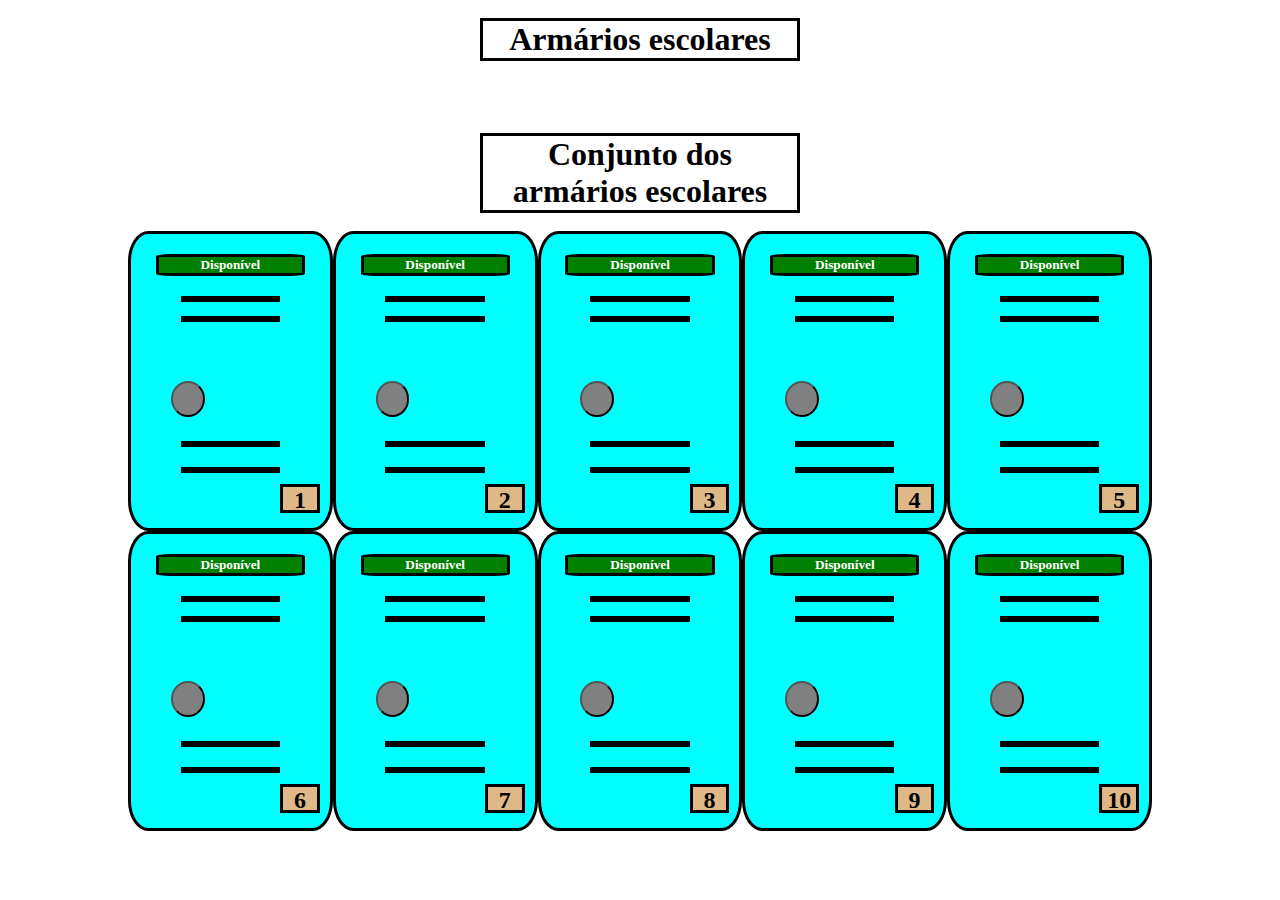
<file: armarios_json/index.html>
<!DOCTYPE html>
<html lang="pt-BR">
<head>
    <meta charset="UTF-8">
    <meta http-equiv="X-UA-Compatible" content="IE=edge">
    <meta name="viewport" content="width=device-width, initial-scale=1.0">
    <title>Armários escolares</title>

    <link rel="stylesheet" href="style.css">
    <style id="armarioJsonCSS"></style>

</head>
<body>
    
    <br> <div class="title"><h1>Armários escolares</h1> </div><br><br><br>
    <br> <div class="title"><h1>Conjunto dos armários escolares</h1> </div><br>
    
    <div class="conjunto" id="armariosConjunto"></div>
    <span id="quantidadeArmarios"></span>

    <script src="script.js"></script>

</body>
</html>
</file>
<file: armarios_json/style.css>
*{
    margin:0 auto;
    /*padding: 0;*/
    box-sizing: border-box;
}

.title{
    width: 25%;
    border: 3px solid black;
    text-align: center;
}
.conjunto{
    
    width: 80%;
    height: 300px;
}
</file>
